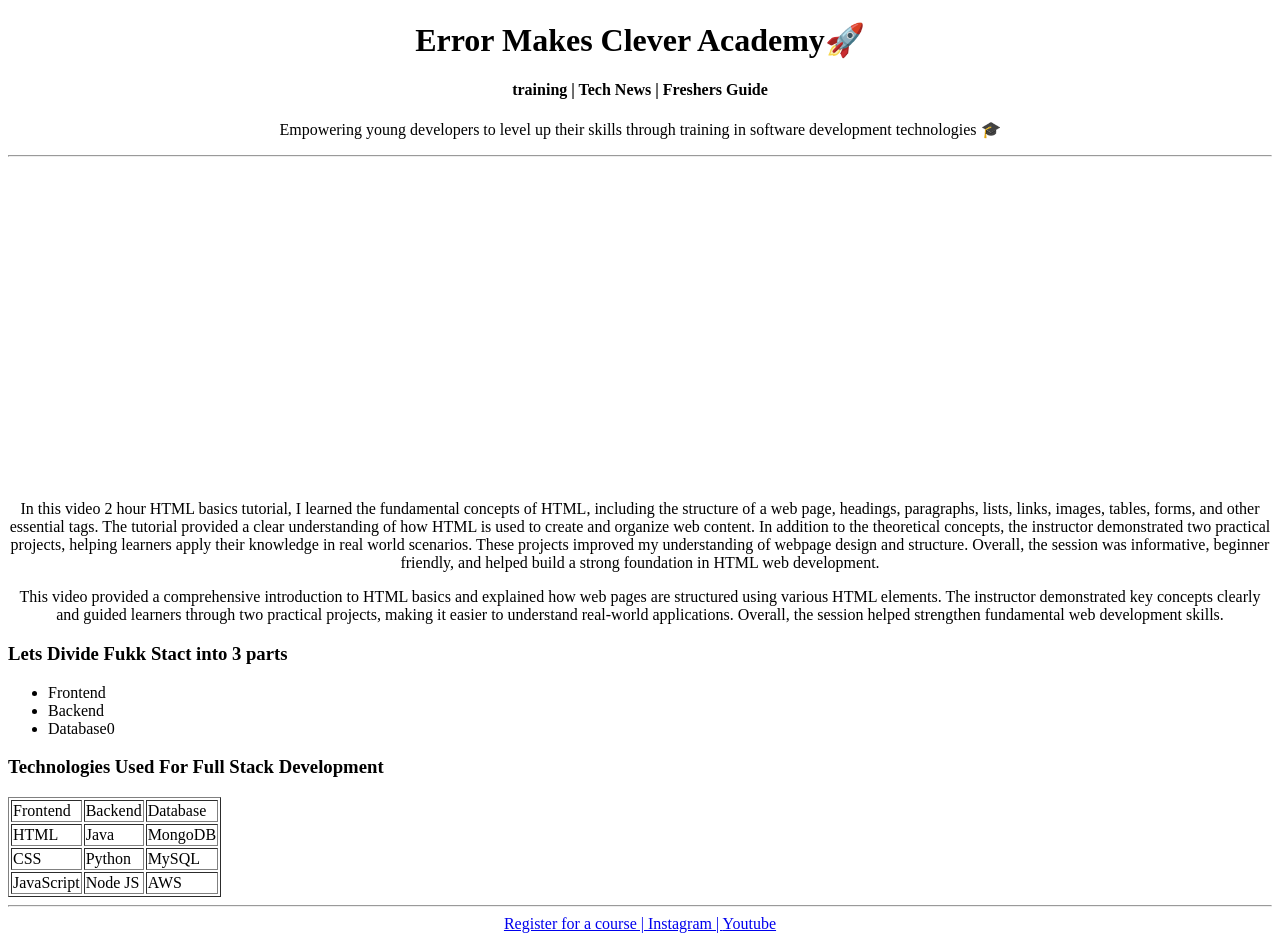
<file: EMC/index.html>
<!DOCTYPE html>
<head>
    <title>EMC</title>
    <link rel="icon" href="img1.jpg">
</head>
<body>
    <center>
        <h1>Error Makes Clever Academy🚀</h1>
        <h4>training | Tech News | Freshers Guide</h4>
        <p>Empowering young developers to level up their skills through training in software development technologies 🎓</p>
        <hr>
        <iframe width="560" height="315" src="https://www.youtube.com/embed/FYErehuSuuw?si=tg_dfUj5MCioPM_s" title="YouTube video player" frameborder="0" allow="accelerometer; autoplay; clipboard-write; encrypted-media; gyroscope; picture-in-picture; web-share" referrerpolicy="strict-origin-when-cross-origin" allowfullscreen></iframe>
        <p>In this video 2 hour HTML basics tutorial, I learned the fundamental concepts of HTML, including the structure of a web page, headings, paragraphs, lists, links, images, tables, forms, and other essential tags. The tutorial provided a clear understanding of how HTML is used to create and organize web content. In addition to the theoretical concepts, the instructor demonstrated two practical projects, helping learners apply their knowledge in real world scenarios. These projects improved my understanding of webpage design and structure. Overall, the session was informative, beginner friendly, and helped build a strong foundation in HTML web development.</p>
        <p>This video provided a comprehensive introduction to HTML basics and explained how web pages are structured using various HTML elements. The instructor demonstrated key concepts clearly and guided learners through two practical projects, making it easier to understand real-world applications. Overall, the session helped strengthen fundamental web development skills.</p>
    </center>
    <h3>Lets Divide Fukk Stact into 3 parts</h3>
    <ul>
        <li>Frontend</li>
        <li>Backend</li>
        <li>Database0</li>
    </ul>
    <h3>Technologies Used For Full Stack Development</h3>
    <table border="1">
        <tr>
            <td>Frontend</td><td>Backend</td><td>Database</td>
        </tr>
        <tr>
            <td>HTML</td><td>Java</td><td>MongoDB</td>
        </tr>
        <tr>
            <td>CSS</td><td>Python</td><td>MySQL</td>
        </tr>
        <tr>
            <td>JavaScript</td><td>Node JS</td><td>AWS</td>
        </tr>
    </table>
    <hr>
    <center>
        <a href="register.html">Register for a course | </a>
        <a href="https://www.instagram.com/errormakesclever/">Instagram | </a>
        <a href="https://www.youtube.com/@ErrorMakesClever">Youtube</a>
    </center>
    
</body>
</html>
</file>
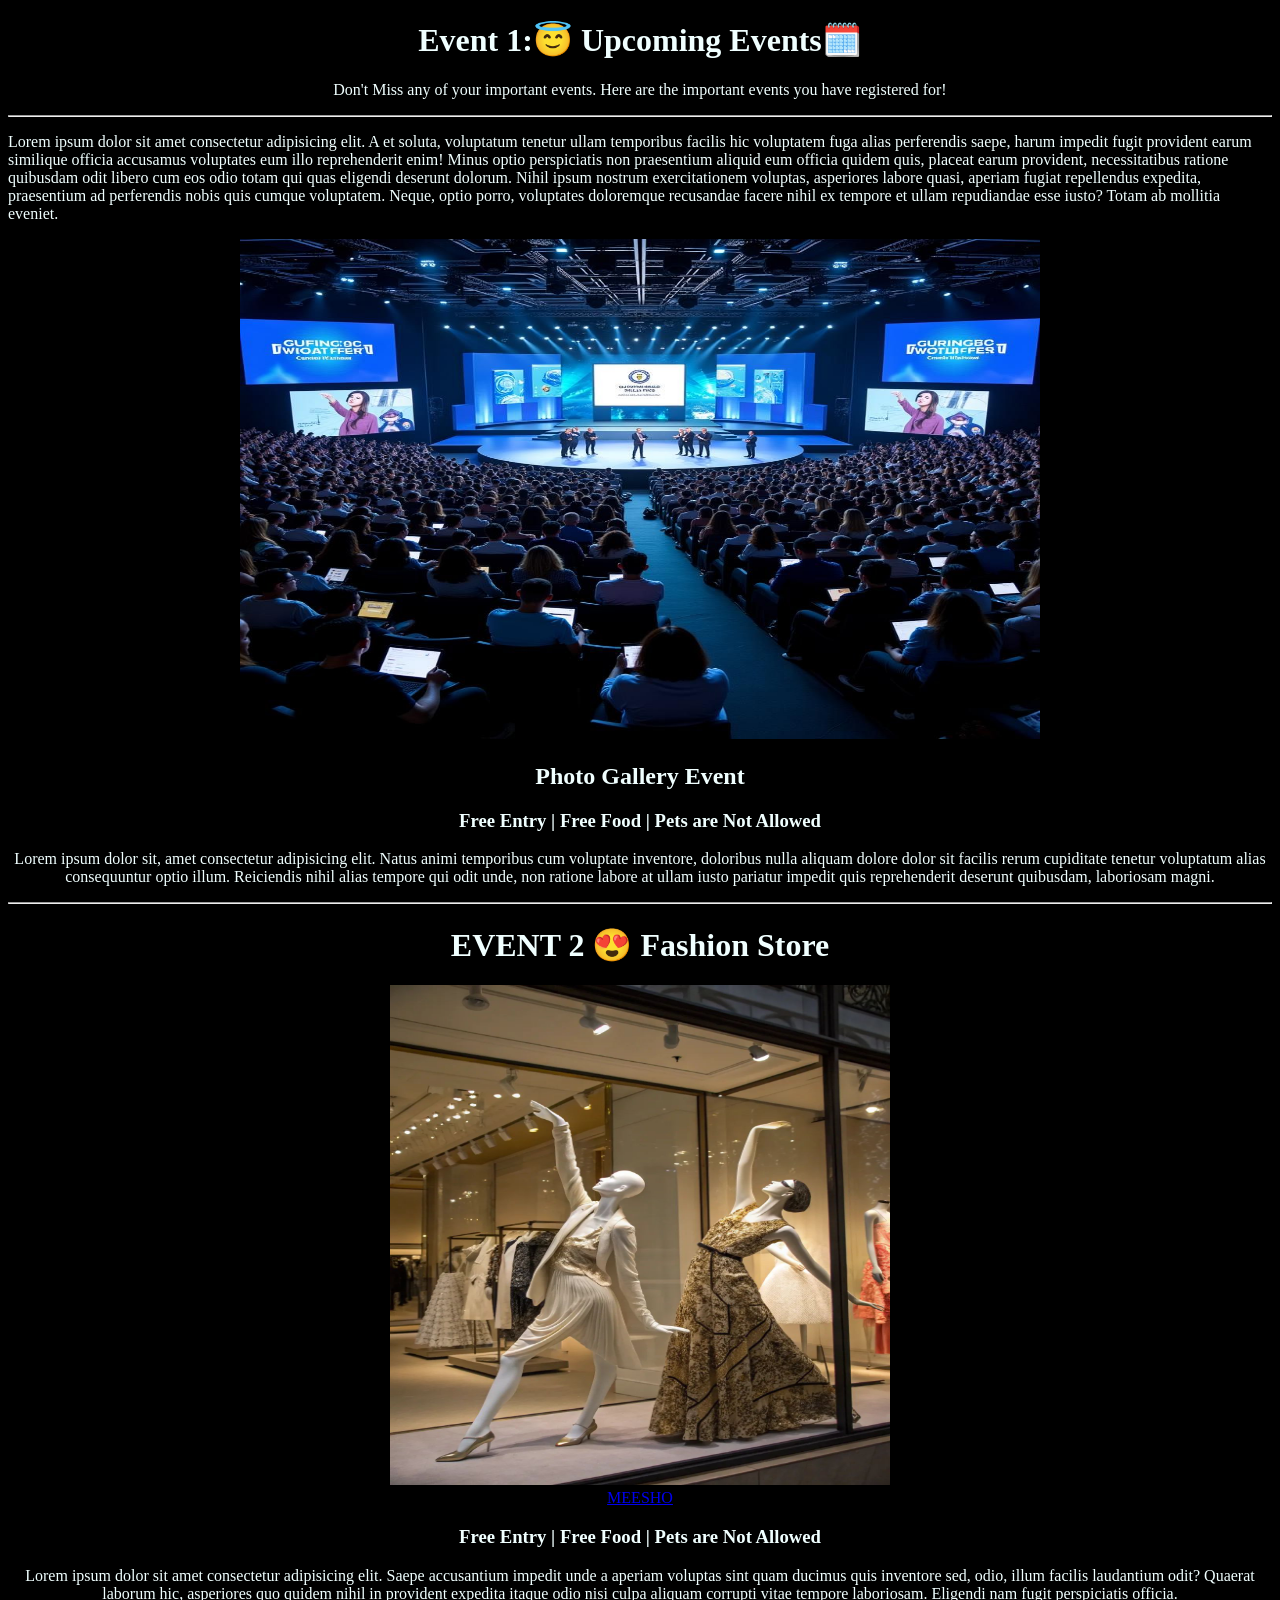
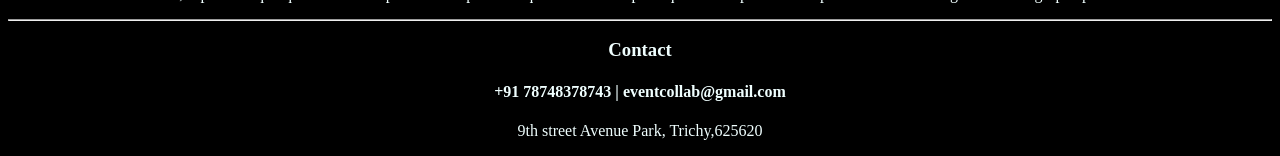
<file: EVENT WEBSITE/index.html>
<!DOCTYPE html>
<html>
    <head>
        <title>Event</title>
        <link rel="icon" href="iconimg.jpg">
    </head>
    <body bgcolor="black" style="color:azure">
        <center>
            <h1>Event 1:😇 Upcoming Events🗓️</h1>
            <p>Don't Miss any of your important events. Here are the important events you have registered for!</p>
        </center>
        <hr>
        <p>
            Lorem ipsum dolor sit amet consectetur adipisicing elit. A et soluta, voluptatum tenetur ullam temporibus facilis hic voluptatem fuga alias perferendis saepe, harum impedit fugit provident earum similique officia accusamus voluptates eum illo reprehenderit enim! Minus optio perspiciatis non praesentium aliquid eum officia quidem quis, placeat earum provident, necessitatibus ratione quibusdam odit libero cum eos odio totam qui quas eligendi deserunt dolorum. Nihil ipsum nostrum exercitationem voluptas, asperiores labore quasi, aperiam fugiat repellendus expedita, praesentium ad perferendis nobis quis cumque voluptatem. Neque, optio porro, voluptates doloremque recusandae facere nihil ex tempore et ullam repudiandae esse iusto? Totam ab mollitia eveniet.
        </p>
        <center>
            <img src="img1.jpg" width="800px" height="500px">
            <h2>Photo Gallery Event</h2>
            <h3>Free Entry | Free Food | Pets are Not Allowed</h3>
            <p>Lorem ipsum dolor sit, amet consectetur adipisicing elit. Natus animi temporibus cum voluptate inventore, doloribus nulla aliquam dolore dolor sit facilis rerum cupiditate tenetur voluptatum alias consequuntur optio illum. Reiciendis nihil alias tempore qui odit unde, non ratione labore at ullam iusto pariatur impedit quis reprehenderit deserunt quibusdam, laboriosam magni.</p>
        </center>
        <hr>
        <center>
            <h1>EVENT 2 😍 Fashion Store</h1>
            <img src="img2.jpg" width="500px" height="500px"><br>
            <a href="https://www.meesho.com/">MEESHO</a>
            <h3>Free Entry | Free Food | Pets are Not Allowed</h3>
            <p>Lorem ipsum dolor sit amet consectetur adipisicing elit. Saepe accusantium impedit unde a aperiam voluptas sint quam ducimus quis inventore sed, odio, illum facilis laudantium odit? Quaerat laborum hic, asperiores quo quidem nihil in provident expedita itaque odio nisi culpa aliquam corrupti vitae tempore laboriosam. Eligendi nam fugit perspiciatis officia.</p>
        </center>
        <hr>
        <center>
            <h3>Contact</h3>
            <h4>+91 78748378743 | eventcollab@gmail.com</h4>
            <p>9th street Avenue Park, Trichy,625620</p>
        </center>
    </body>
</html>
</file>
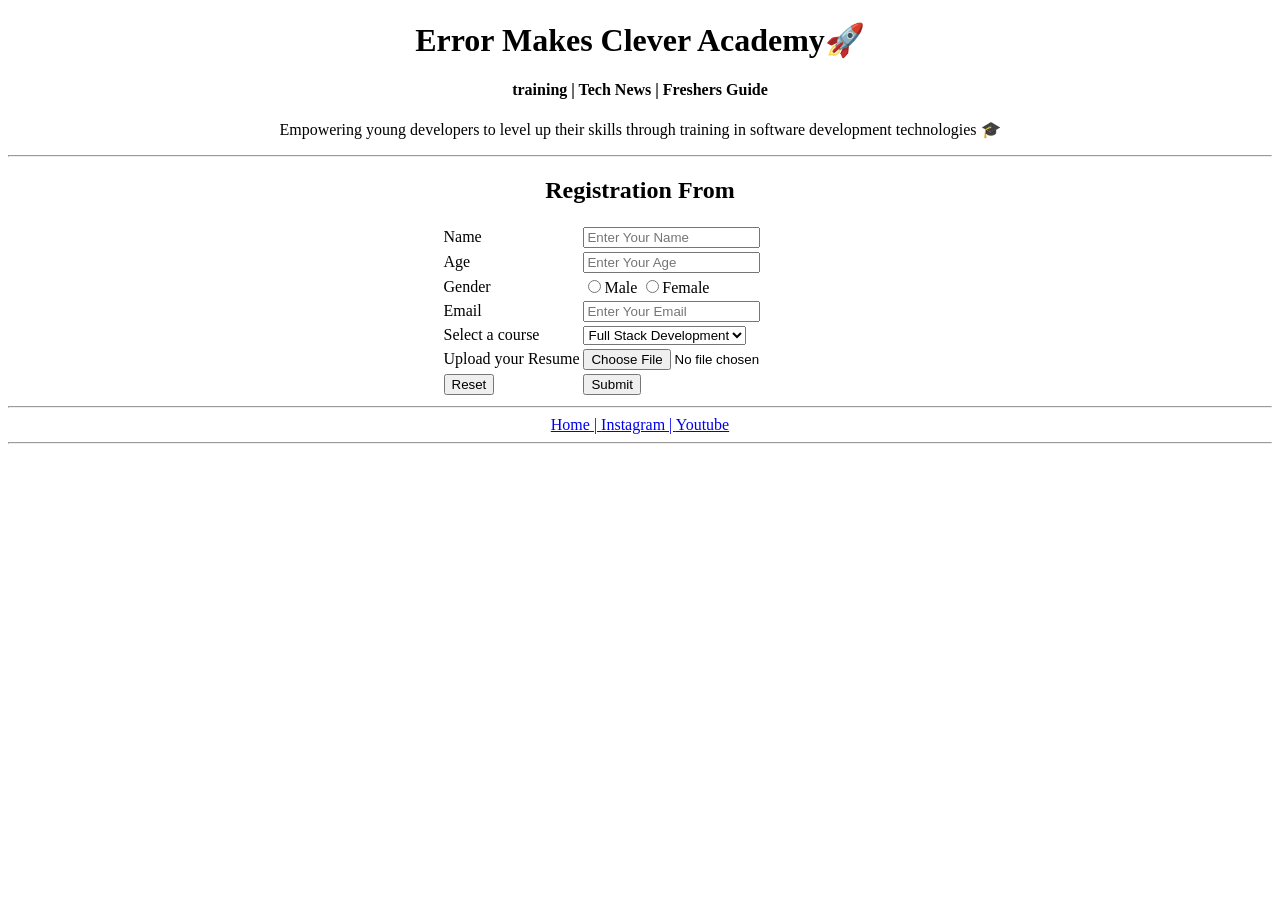
<file: EMC/register.html>
<!DOCTYPE html>
<head>
    <title>EMC</title>
    <link rel="icon" href="img2.jpg">
</head>
<body>
    <center>
        <h1>Error Makes Clever Academy🚀</h1>
        <h4>training | Tech News | Freshers Guide</h4>
        <p>Empowering young developers to level up their skills through training in software development technologies 🎓</p>
    </center>
    <hr>
    <center>
        <h2>Registration From</h2>
        <form>
            <table>
                <tr>
                    <td>Name</td><td><input type="text" placeholder="Enter Your Name"></td>
                </tr>
                <tr>
                    <td>Age</td><td><input type="number" placeholder="Enter Your Age"></td>
                </tr>
                <tr>
                    <td>Gender</td>
                    <td>    
                        <input type="radio">Male
                        <input type="radio">Female
                </td>
                </tr>
                <tr>
                    <td>Email</td><td><input type="text" placeholder="Enter Your Email"></td>
                </tr>
                <tr>
                    <td>Select a course</td>
                    <td>
                        <select>
                            <option>Full Stack Development</option>
                            <option>java Development</option>
                            <option>Python Development</option>
                        </select>
                    </td>
                </tr>
                <tr>
                    <td>Upload your Resume</td>
                    <td><input type="file">
                </tr>
                <tr>
                    <td><input type="reset"></td>
                    <td><input type="submit"></td>
                </tr>
            </table>
        </form>
    </center>
    <hr>
    <center>
        <a href="index.html">Home | </a>
        <a href="https://www.instagram.com/errormakesclever/">Instagram | </a>
        <a href="https://www.youtube.com/@ErrorMakesClever">Youtube</a>
    </center>
    <hr>
</body>
</html>
</file>
